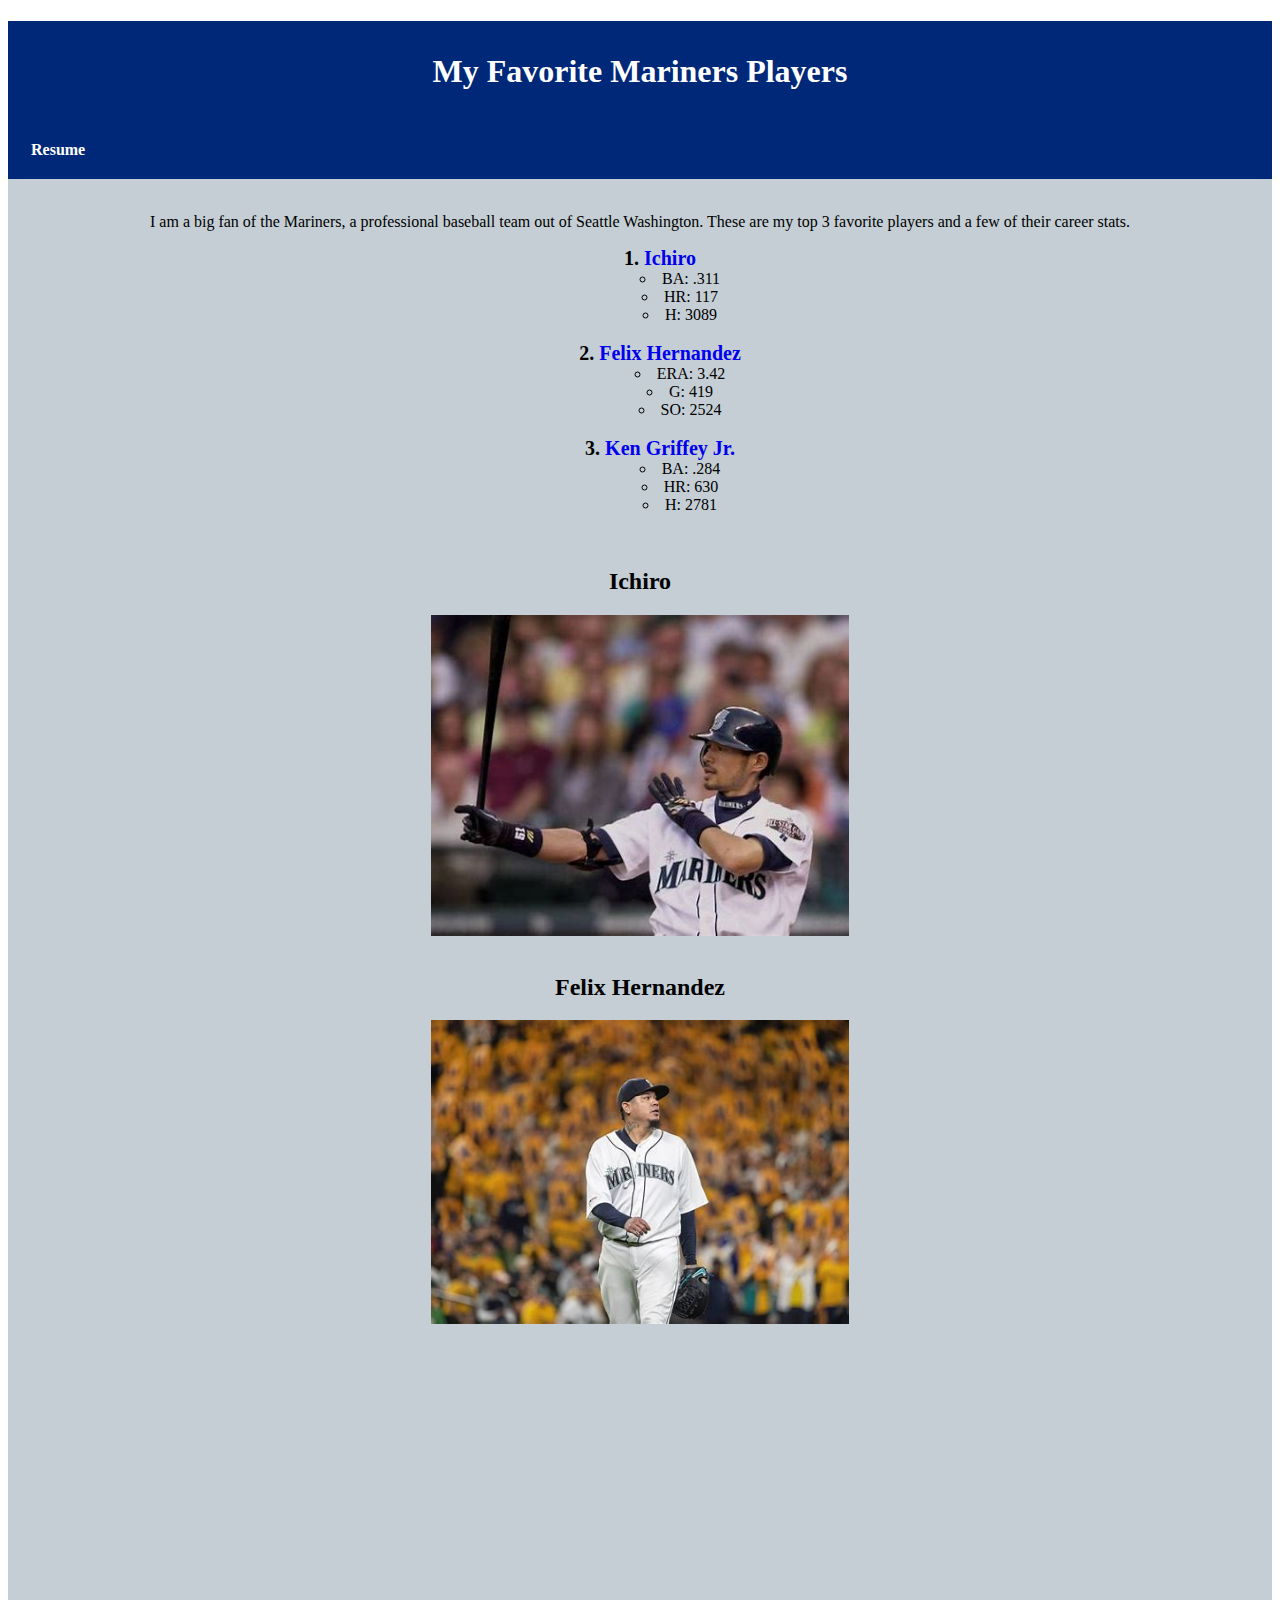
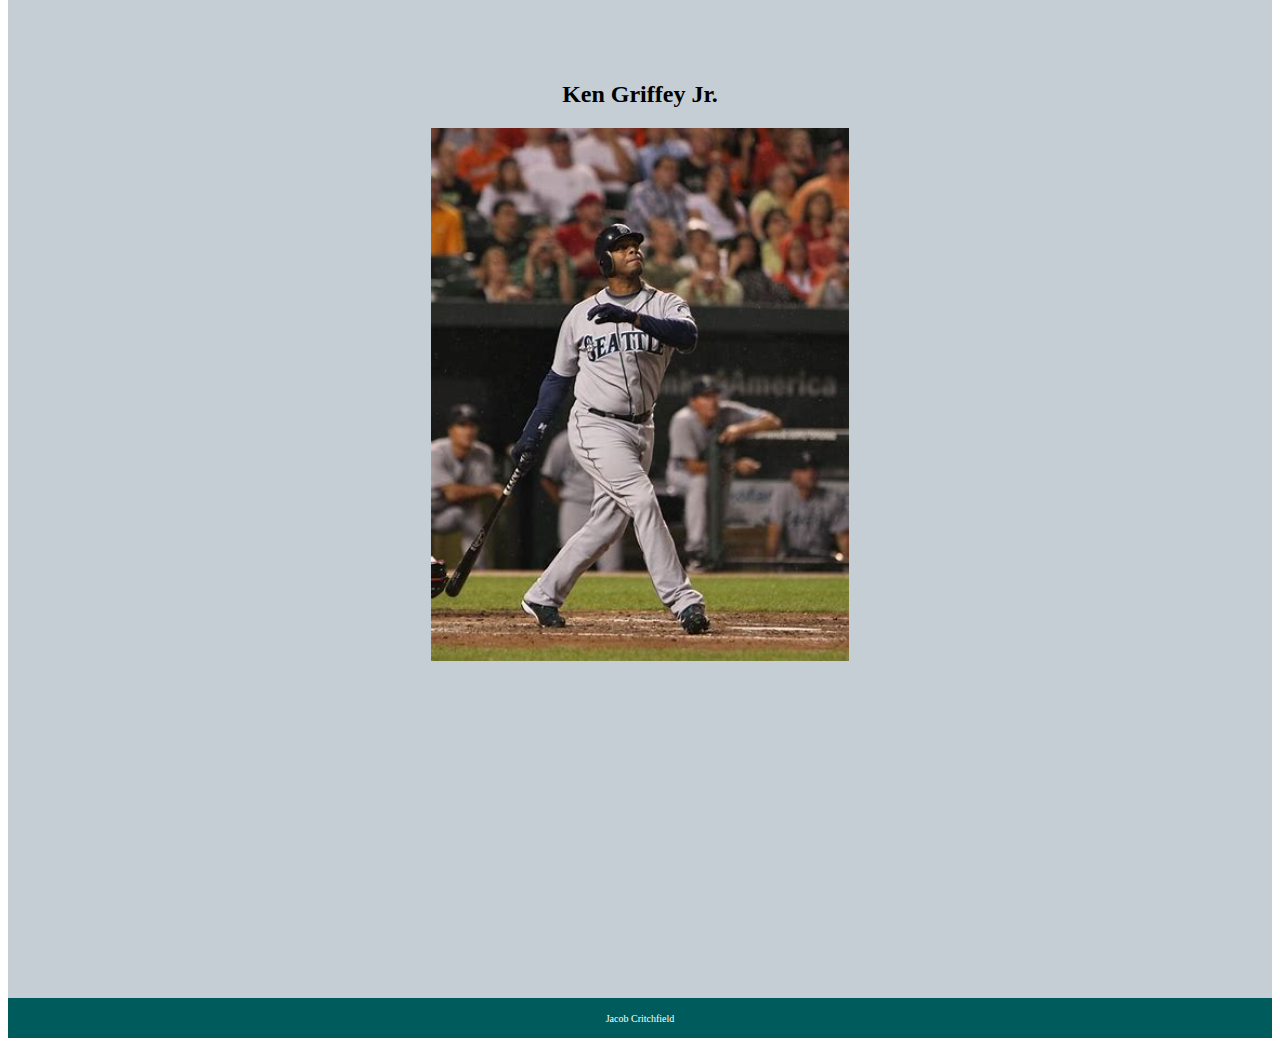
<file: scratch.html>
<!DOCTYPE html>
<html lang="en">
<head>
    <meta charset="UTF-8">
    <meta http-equiv="X-UA-Compatible" content="IE=edge">
    <meta name="viewport" content="width=>, initial-scale=1.0">
    <title>Document</title>
    <link rel="stylesheet" type="text/css" href="css/scratch.css">
</head>
<body>
    <div class="common header">
        <h1>My Favorite Mariners Players</h1>
    </div>
    <nav class="common">
        <a href="./index.html">Resume</a>
    </nav>

    <div class="common mainbody">
        <br>
        <p>I am a big fan of the Mariners, a professional baseball team out of Seattle Washington. These are my top 3 favorite players and a few of their career stats.</p>
        <ol>
            <li class="bold"><a href="#Ichiro">Ichiro</a></li>
            <ul>
                <li>BA: .311</li>
                <li>HR: 117</li>
                <li>H: 3089</li>
            </ul>
            <br>
            <li class="bold"><a href="#Felix">Felix Hernandez</a></li>
            <ul>
                <li>ERA: 3.42</li>
                <li>G: 419</li>
                <li>SO: 2524</li>
            </ul>
            <br>
            <li class="bold"><a href="#Griffey">Ken Griffey Jr.</a></li>
                        <ul>
                            <li>BA: .284</li>
                            <li>HR: 630</li>
                            <li>H: 2781</li>
                        </ul>
        </ol>
        <br>
        <h2 id="Ichiro">Ichiro</h2>
        <img src="./assets/img/Ichiro.jpg" alt="Ichiro">
        <br>
        <div class='tableauPlaceholder' id='viz1681948738298' style='position: fixed'>
            <noscript>
                <a href='#'>
                    <img alt='Sheet 1 ' src='https:&#47;&#47;public.tableau.com&#47;static&#47;images&#47;Ic&#47;Ichiro-dashboard&#47;Sheet1&#47;1_rss.png' style='border: none' />
                </a>
            </noscript>
            <object class='tableauViz'  style='display:none;'>
                <param name='host_url' value='https%3A%2F%2Fpublic.tableau.com%2F' />
                <param name='embed_code_version' value='3' />
                <param name='site_root' value='' />
                <param name='name' value='Ichiro-dashboard&#47;Sheet1' />
                <param name='tabs' value='no' />
                <param name='toolbar' value='yes' />
                <param name='static_image' value='https:&#47;&#47;public.tableau.com&#47;static&#47;images&#47;Ic&#47;Ichiro-dashboard&#47;Sheet1&#47;1.png' />
                <param name='animate_transition' value='yes' />
                <param name='display_static_image' value='yes' />
                <param name='display_spinner' value='yes' />
                <param name='display_overlay' value='yes' />
                <param name='display_count' value='yes' />
                <param name='language' value='en-US' />
                <param name='filter' value='publish=yes' />
            </object>
        </div>           
         <script type='text/javascript'> 
            var divElement = document.getElementById('viz1681948738298');   
            var vizElement = divElement.getElementsByTagName('object')[0];
            vizElement.style.width='66%';vizElement.style.height=(400)+'px'; 
            var scriptElement = document.createElement('script');                   
             scriptElement.src = 'https://public.tableau.com/javascripts/api/viz_v1.js';             
            vizElement.parentNode.insertBefore(scriptElement, vizElement);           
                 </script>
        <h2 id="Felix">Felix Hernandez</h2>
        <img src="./assets/img/Felix.jpg" alt="Felix Hernandez">
        <br>
        <iframe width="560" height="315" src="https://www.youtube.com/embed/6Fh9GT1NIhQ" title="YouTube video player" frameborder="0" allow="accelerometer; autoplay; clipboard-write; encrypted-media; gyroscope; picture-in-picture; web-share" allowfullscreen></iframe>
        <h2 id="Griffey">Ken Griffey Jr.</h2>
        <img src="./assets/img/Ken Griffey Jr.jpg" alt="Griffey">
        <br>
        <iframe width="560" height="315" src="https://www.youtube.com/embed/0wiywkZjXw0?controls=0" title="YouTube video player" frameborder="0" allow="accelerometer; autoplay; clipboard-write; encrypted-media; gyroscope; picture-in-picture; web-share" allowfullscreen></iframe>
    </div>
    <div class="common footer">Jacob Critchfield</div>

</body>
</html>
</file>
<file: css/scratch.css>
.common{
    text-align: center;
    font-family: 'Times New Roman', Times, serif;
}

.header{
    height: 100px;
    background-color: #002878;
    color: white;
    line-height: 100px;
}

.mainbody{
    background-color: #c4ced4;
    right: 5px;
    left: 5px
}

.footer{
    height: 25px;
    font-size: 10px;
    padding-top: 15px;
    background-color: #005c5c;
    color: white;
    bottom: 0px;
    right: 5px;
    left: 5px;
}
.tableauPlaceholder{
    margin-left: 30%;
    
}

img{

    display: block;
    margin-left: auto;
    margin-right: auto;
    width: 33%;
}


nav{
    background-color: #002878;
    padding: 10px;
    overflow: hidden;
}

nav a:hover{
    background-color: #ccc;
}

nav a {
    float:left;
    color:white;
    padding: 10px 13px;
    text-decoration: none;
    font-size: 16px;
    font-weight: bold;
}

.bold{
    font-weight: bold;
    font-size: 20px;
}
ol{
    list-style-position: inside;
}
ul{
    list-style-position: inside;
}
a{
    text-decoration: none;
}
</file>
